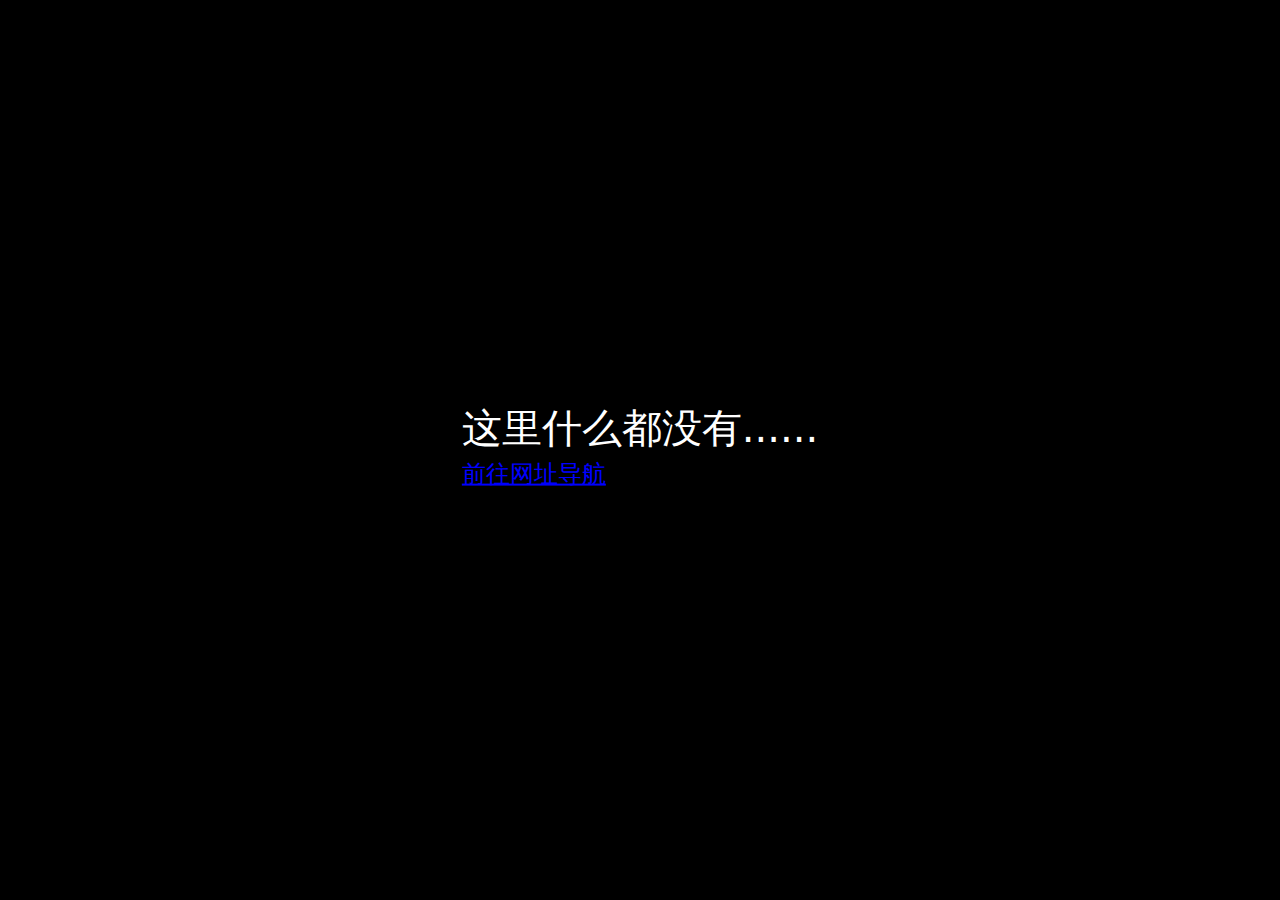
<file: index.html>
<!DOCTYPE html>
<html lang="zh-Hans">
  <head>
    <meta charset="utf-8">
    <title>碳酸天剑的个人网站</title>
    <!-- Icon -->
    <link rel="icon" href="img/favicon.ico" type="image/x-icon" />
    <!-- CSS -->
    <link href="css/bootstrap.min.css" rel="stylesheet" />
    <!-- Custom styles -->
    <link href="css/custom.css" rel="stylesheet" />
    <style>
    </style>
  </head>
  <body>
    <div class="box">
      <h1 class="text-white text-nowrap">这里什么都没有......</h1>
      <h3 class="text-nowrap"><a href="https://sitenav.tianscar.com">前往网址导航</a></h3>
    </div>
  </body>
</html>
</file>
<file: css/custom.css>
* {
    margin: 0;
    padding: 0;
    box-sizing: border-box;
}
body {
    background-color: black;
}
a {
    color: blue;
}
h3 {
    font-size: 1.5rem;
}
h1 {
    color: white;
    font-size: 2.5rem;
}
h2 {
    color: red;
    font-size: 2rem;
}
.box {
    background-color: transparent;
    position: absolute;
    top: 50%;
    left: 50%;
    transform: translate(-50%, -50%);

}
@media screen and (max-width: 1200px) {
    h3 {
        font-size: 1rem;
    }
    h1 {
        font-size: 2rem;
    }
    h2 {
        font-size: 1.5rem;
    }
}
@media screen and (max-width: 600px) {
    h1 {
        font-size: 1.5rem;
    }
    h2 {
        font-size: 1rem;
    }
}
</file>
